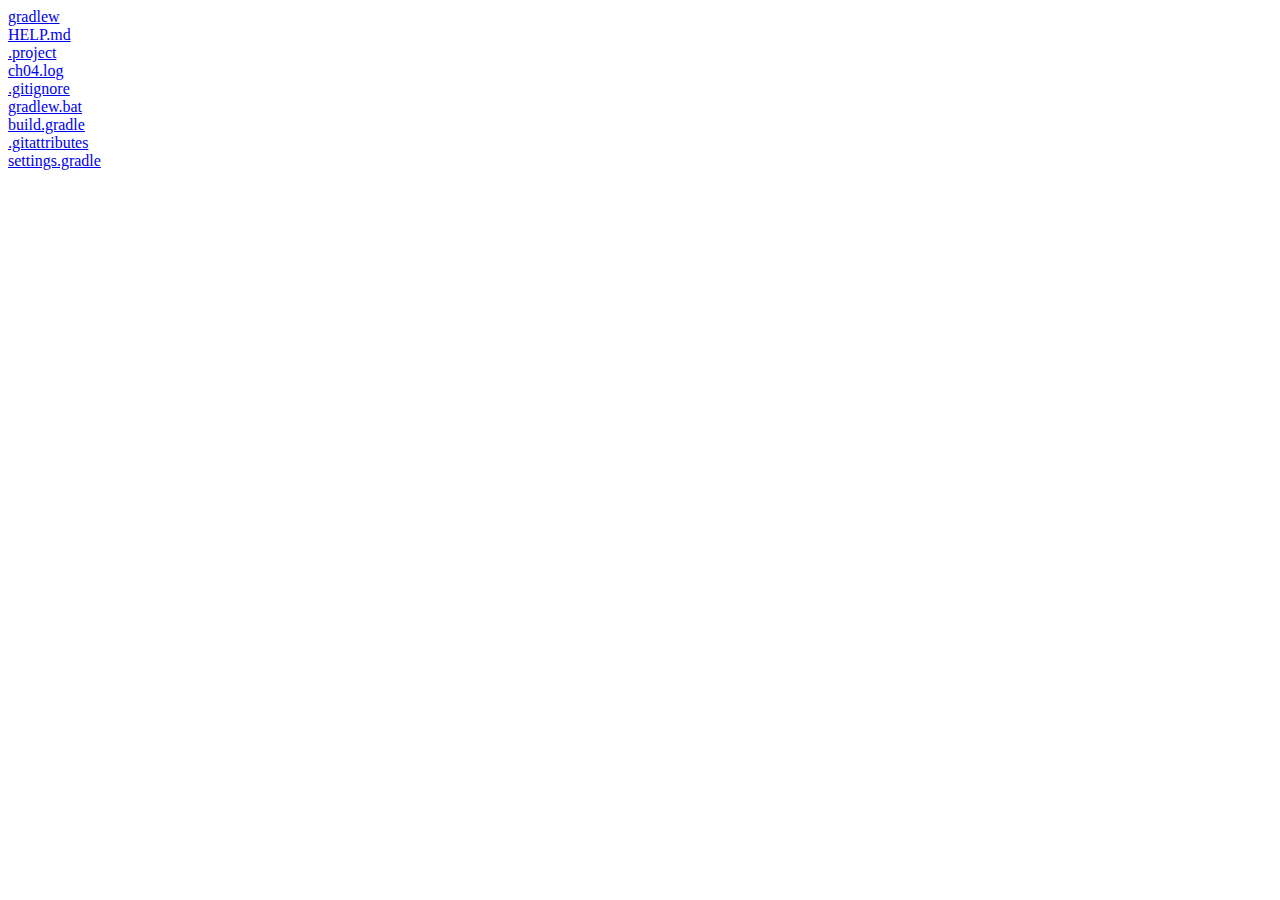
<file: ch04/exportToHTML/index.html>
<html><head><title>C:\Users\GGG\Desktop\workspace\Spring\ch04</title></head><body><a href="gradlew.html">gradlew</a><br /><a href="HELP.md.html">HELP.md</a><br /><a href=".project.html">.project</a><br /><a href="ch04.log.html">ch04.log</a><br /><a href=".gitignore.html">.gitignore</a><br /><a href="gradlew.bat.html">gradlew.bat</a><br /><a href="build.gradle.html">build.gradle</a><br /><a href=".gitattributes.html">.gitattributes</a><br /><a href="settings.gradle.html">settings.gradle</a><br /></body></html>
</file>
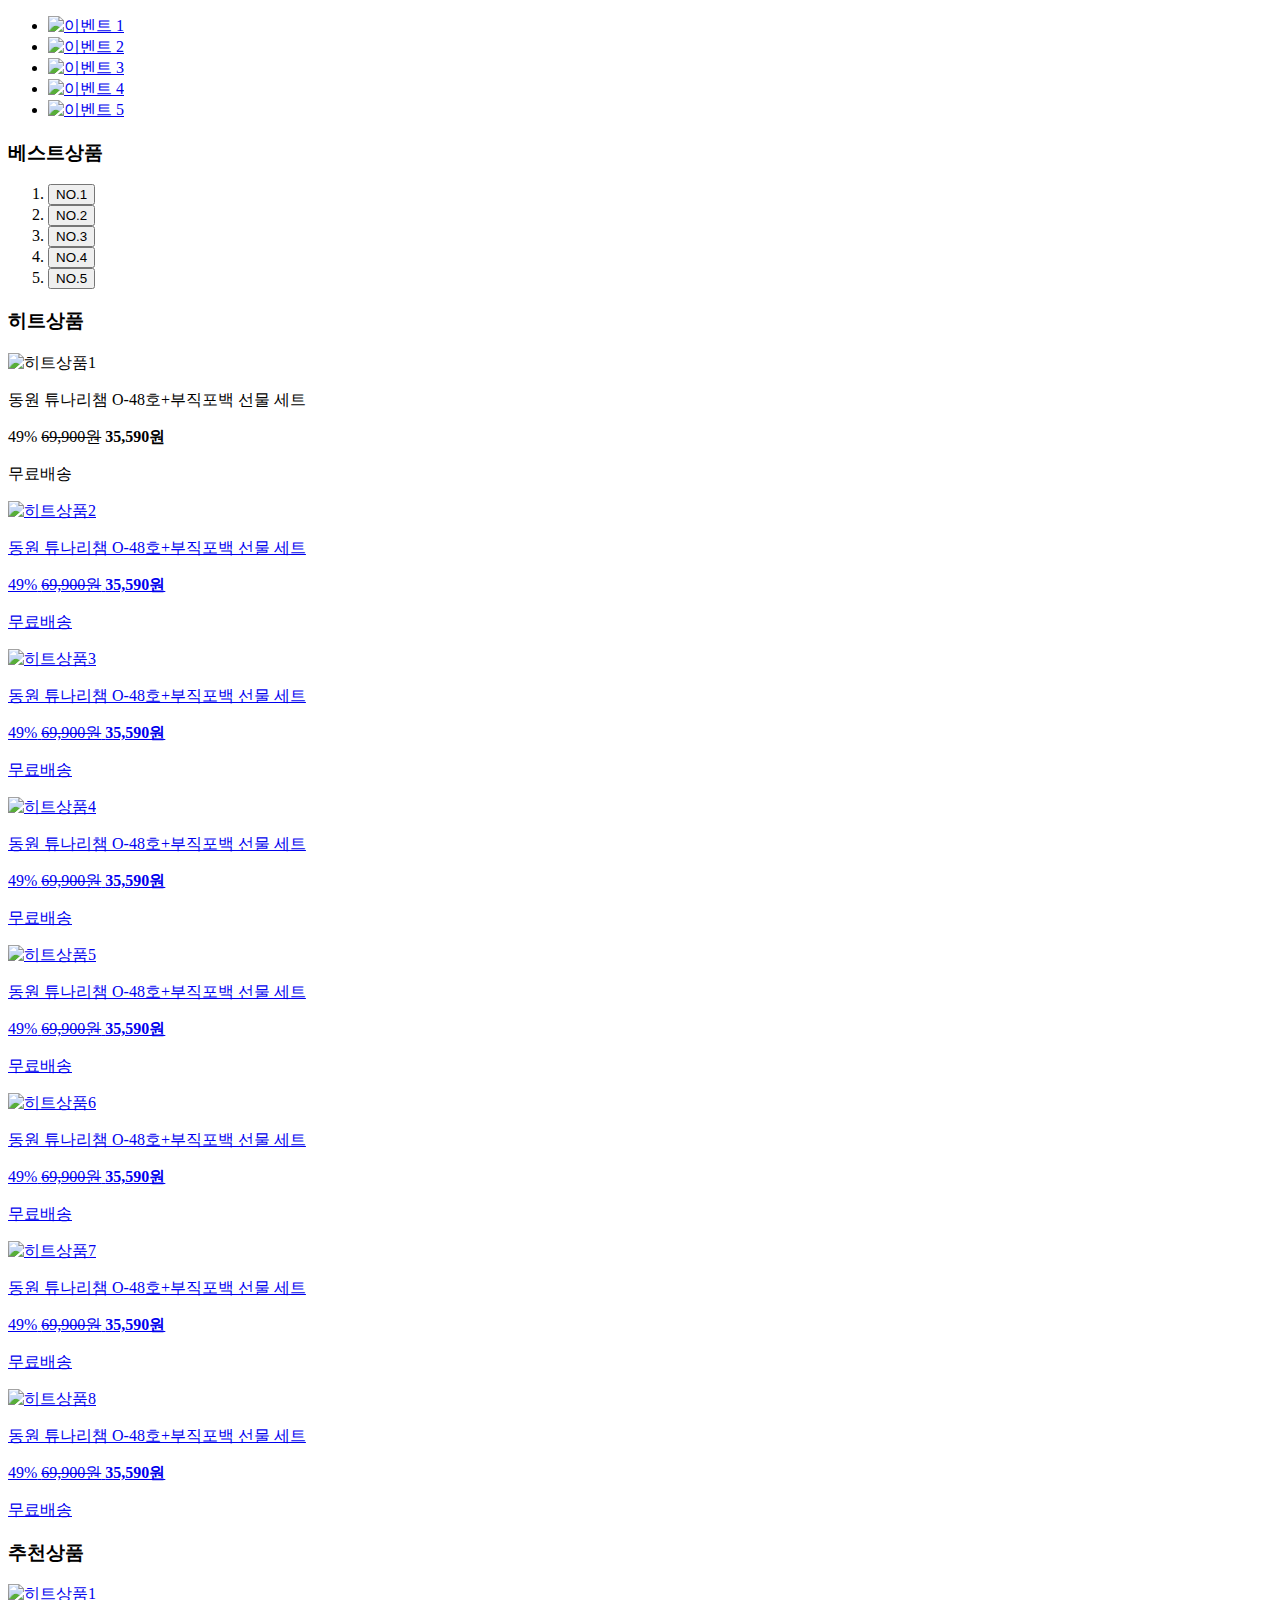
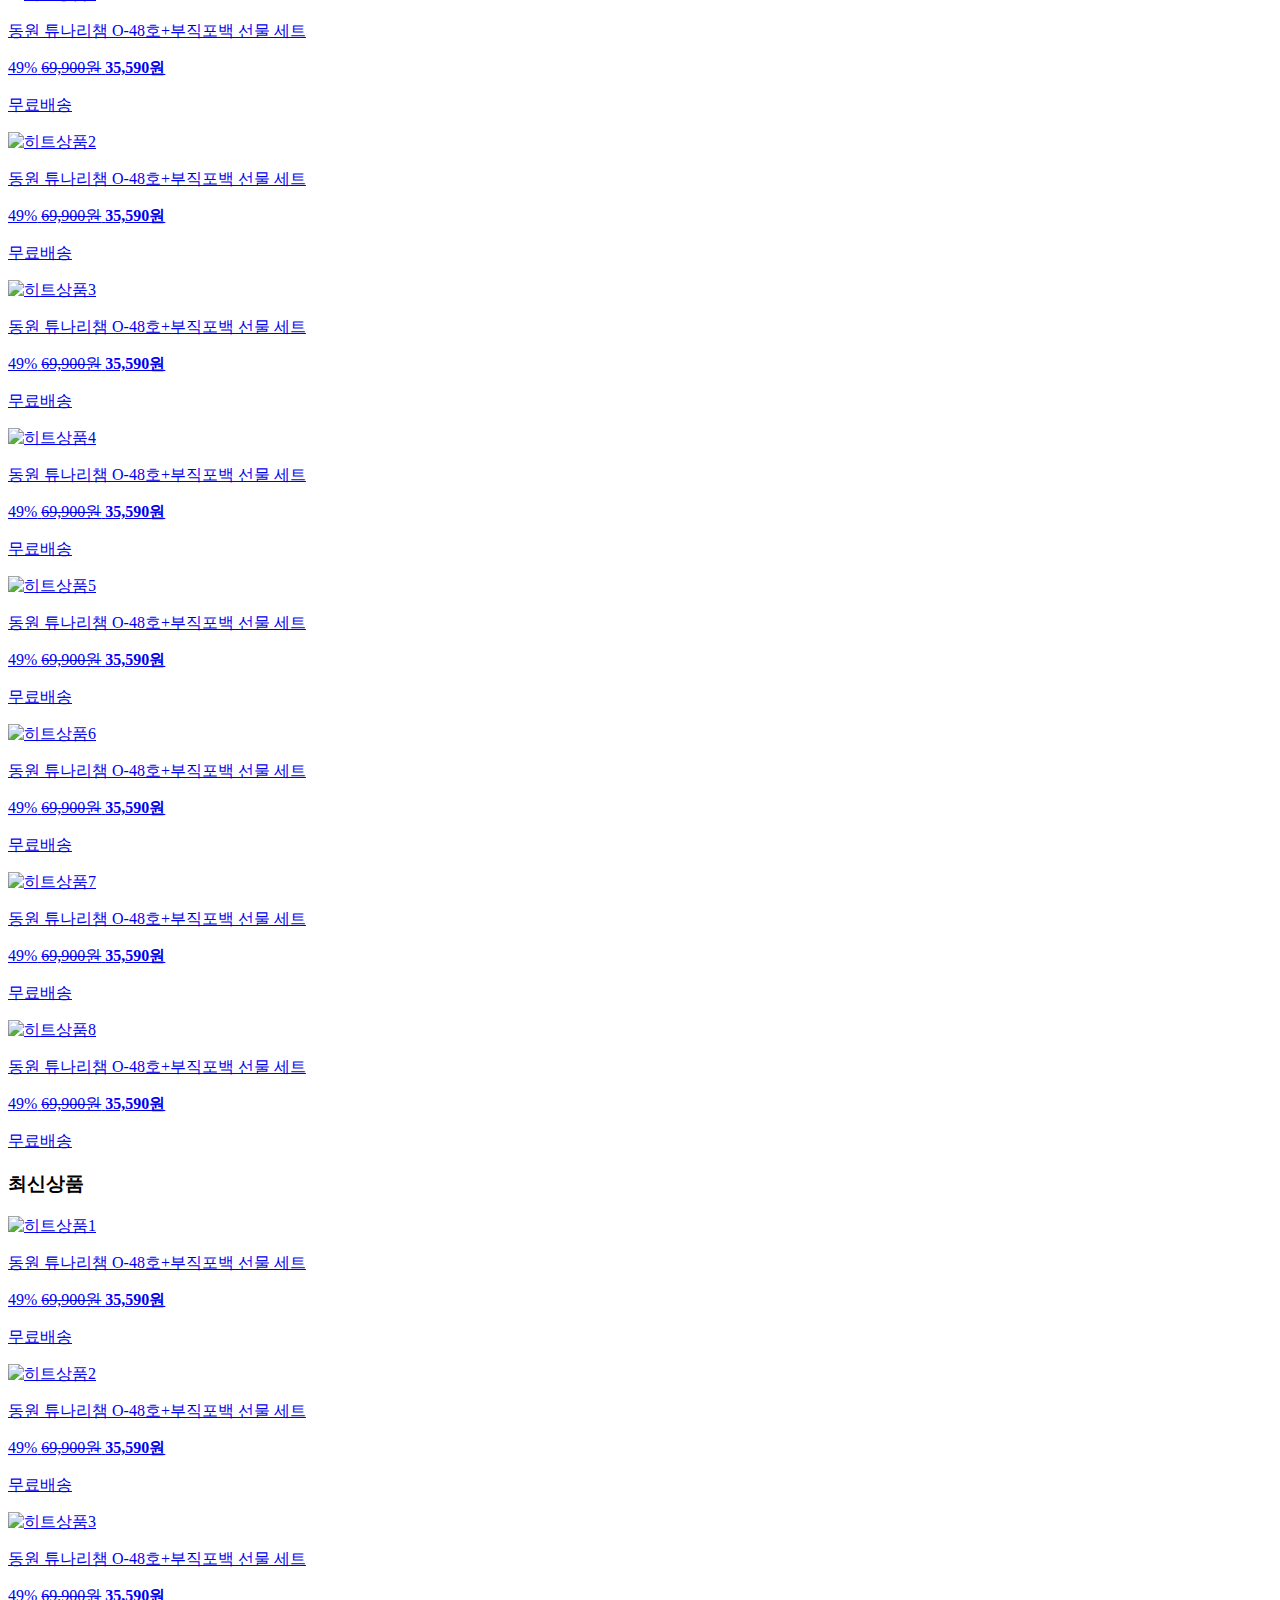
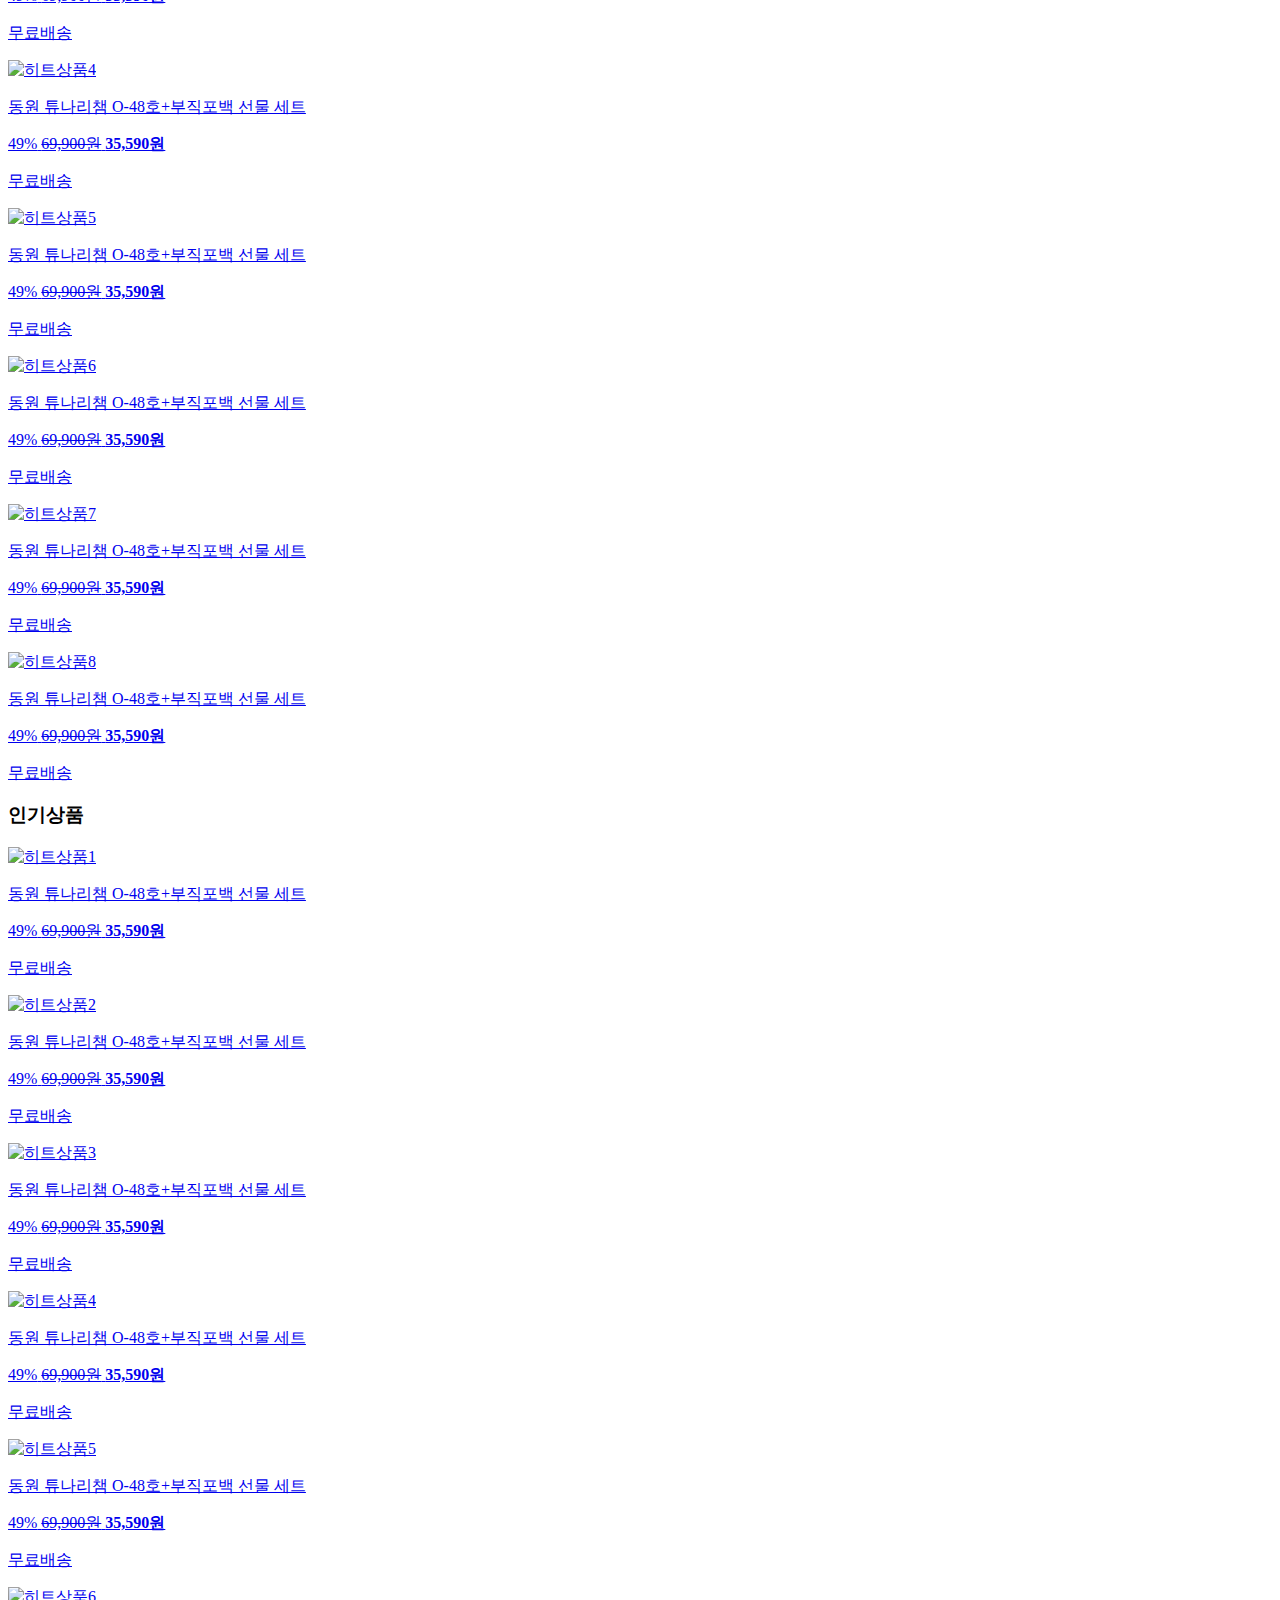
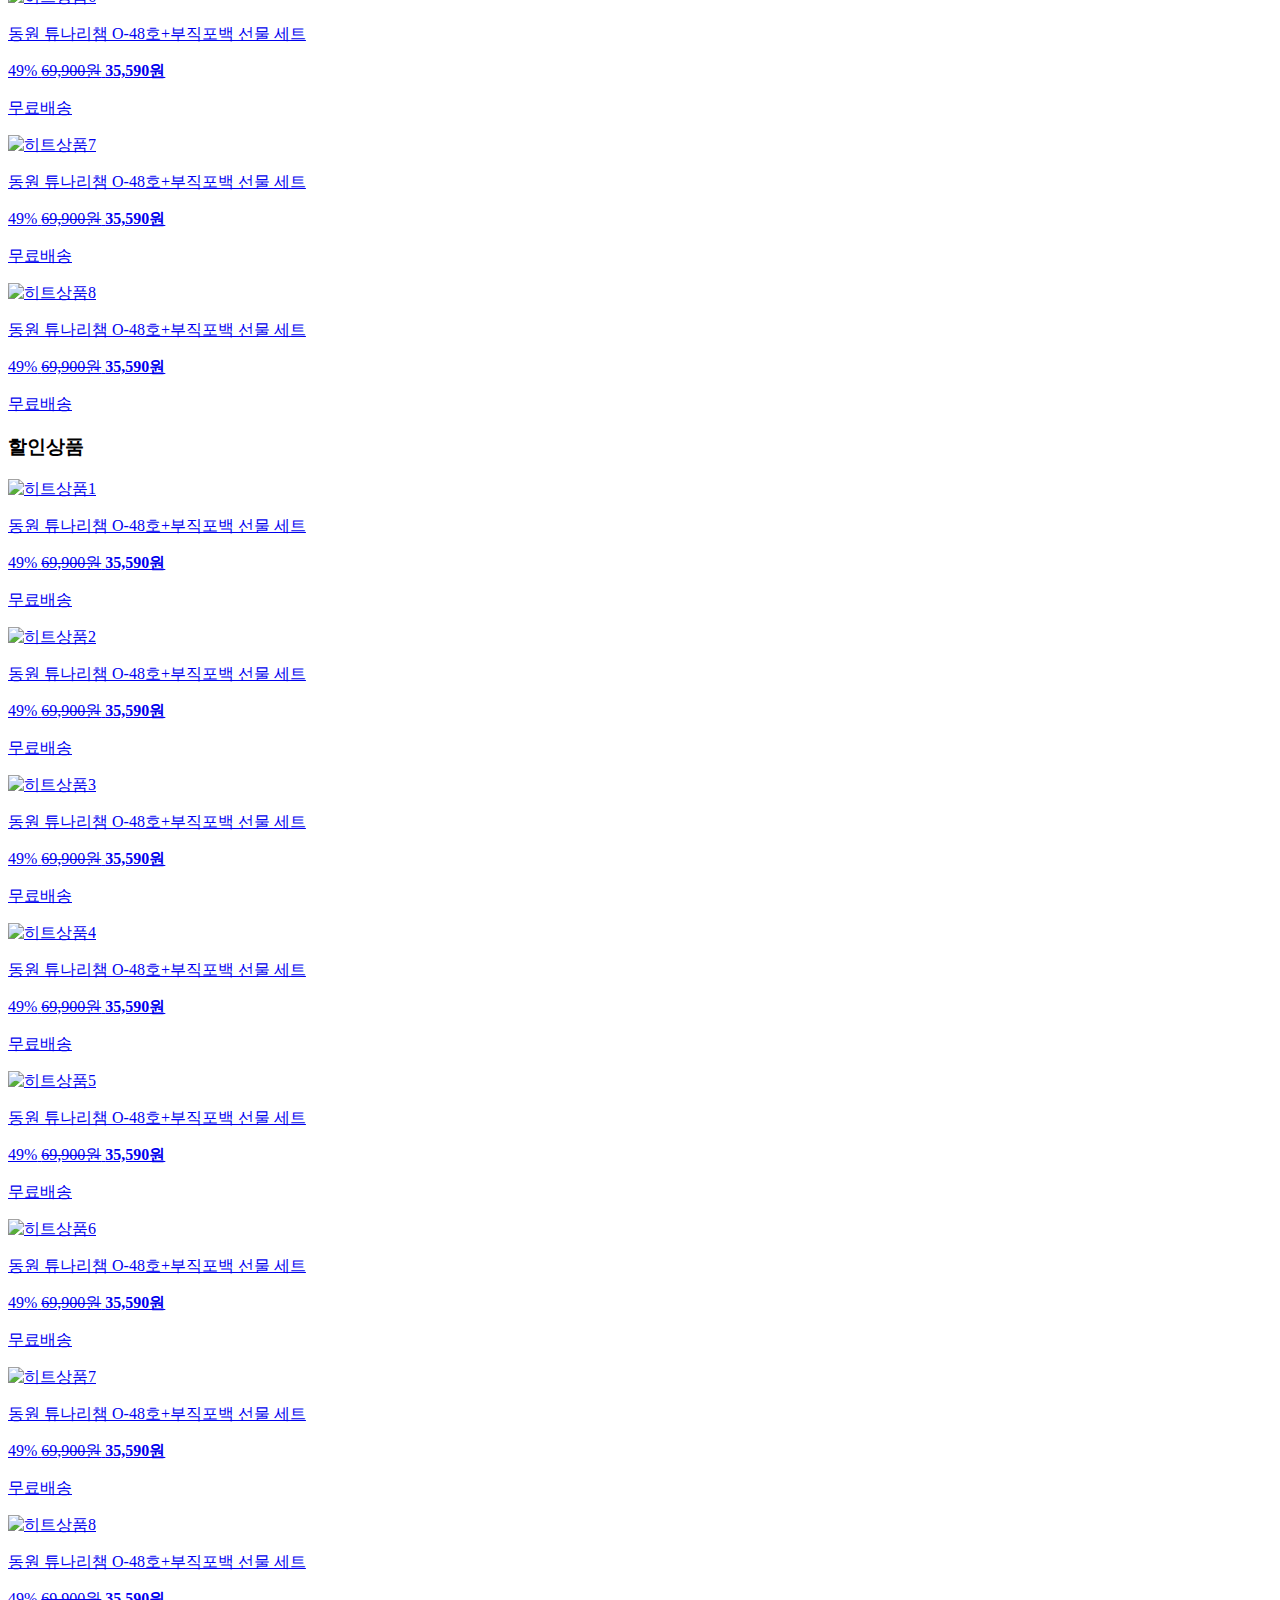
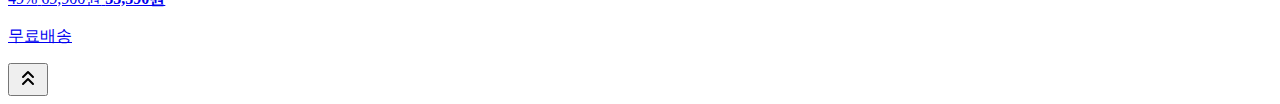
<file: cupang/src/main/resources/index.html>
<!doctype html>
<html lang="ko">
<head>
    <meta charset="utf-8" />
    <meta name="viewport" content="width=device-width, initial-scale=1" />
    <title>Cupang::홈</title>
    <link rel="stylesheet" th:href="@{/css/main/style_index.css}">
    <link rel="stylesheet" th:href="@{/css/main/style_header.css}">
    <link rel="stylesheet" th:href="@{/css/main/style_footer.css}">

    <!-- 유저별 권한 기능 -->
    <script th:src="@{/js/main/user-menu.js}" defer></script>
    <!-- 검색 기능 -->
    <script th:src="@{/js/main/search.js}" defer></script>
    <!-- 전체 카테고리 구현 기능 -->
    <script th:src="@{/js/main/category.js}" defer></script>
    <!-- 헤더 바로가기 기능 -->
    <script th:src="@{/js/main/header-actions.js}" defer></script>
    <!-- bxSlider 슬라이드 배너 기능 -->
    <link rel="stylesheet" th:href="@{https://cdn.jsdelivr.net/bxslider/4.2.12/jquery.bxslider.css}">
    <script th:src="@{https://code.jquery.com/jquery-3.6.0.min.js}"></script>
    <script th:src="@{https://cdn.jsdelivr.net/bxslider/4.2.12/jquery.bxslider.min.js}"></script>
    <script th:src="@{/js/main/slider.js}" defer></script>
    <!-- 베스트상품 온앤오프 & 스크롤 기능 -->
    <script th:src="@{/js/main/best.js}" defer></script>
    <!-- TOP 버튼(맨 위로) 기능 -->
    <script th:src="@{/js/main/top-btn.js}" defer></script>
</head>
<body>
    <main class="page">

        <!-- 헤더 -->
        <div th:replace="_header :: headerFragment"></div>

        <!-- 슬라이드 배너 -->
        <section class="main-banner">
            <ul class="bxslider">
                <li><a href="event1.html"><img th:src="@{/images/main/메인배너img_1.png}" alt="이벤트 1"></a></li>
                <li><a href="event2.html"><img th:src="@{/images/main/메인배너img_2.png}" alt="이벤트 2"></a></li>
                <li><a href="event3.html"><img th:src="@{/images/main/메인배너img_3.png}" alt="이벤트 3"></a></li>
                <li><a href="event4.html"><img th:src="@{/images/main/메인배너img_5.png}" alt="이벤트 4"></a></li>
                <li><a href="event5.html"><img th:src="@{/images/main/메인배너img_6.png}" alt="이벤트 5"></a></li>
            </ul>
        </section>

        <!-- 베스트 + 상품 콘텐츠 묶음 -->
        <section class="best-and-products container">
            <!-- 베스트상품 -->
            <aside class="best-panel">
                <h3 class="section-title">베스트상품</h3>
                <ol class="best-num-list" id="best-num-list">
                    <li><button data-idx="0">NO.1</button></li>
                    <li><button data-idx="1">NO.2</button></li>
                    <li><button data-idx="2">NO.3</button></li>
                    <li><button data-idx="3">NO.4</button></li>
                    <li><button data-idx="4">NO.5</button></li>
                </ol>
            </aside>

            <div class="product-wrap">

                <!-- 히트상품 -->
                <div class="product-panel" id="hit">
                    <h3 class="section-title">히트상품</h3>
                    <div class="hit-grid">

                        <!-- 상품 카드 8개 -->
                        <a th:href="@{/product/view}" class="hit-card">
                            <div class="hit-thumb"><img th:src="@{/images/main/Hit-product_1.png}" alt="히트상품1"></div>
                            <p class="hit-name">동원 튜나리챔 O-48호+부직포백 선물 세트</p>
                            <div class="hit-prices">
                                <span class="hit-discount">49%</span>
                                <del class="hit-regular">69,900원</del>
                                <strong class="hit-sale">35,590원</strong>
                            </div>
                            <p class="hit-delivery">무료배송</p>
                        </a>
                        <a href="#" class="hit-card">
                            <div class="hit-thumb"><img th:src="@{/images/main/Hit-product_2.png}" alt="히트상품2"></div>
                            <p class="hit-name">동원 튜나리챔 O-48호+부직포백 선물 세트</p>
                            <div class="hit-prices">
                                <span class="hit-discount">49%</span>
                                <del class="hit-regular">69,900원</del>
                                <strong class="hit-sale">35,590원</strong>
                            </div>
                            <p class="hit-delivery">무료배송</p>
                        </a>
                        <a href="#" class="hit-card">
                            <div class="hit-thumb"><img th:src="@{/images/main/Hit-product_3.png}" alt="히트상품3"></div>
                            <p class="hit-name">동원 튜나리챔 O-48호+부직포백 선물 세트</p>
                            <div class="hit-prices">
                                <span class="hit-discount">49%</span>
                                <del class="hit-regular">69,900원</del>
                                <strong class="hit-sale">35,590원</strong>
                            </div>
                            <p class="hit-delivery">무료배송</p>
                        </a>
                        <a href="#" class="hit-card">
                            <div class="hit-thumb"><img th:src="@{/images/main/Hit-product_4.png}" alt="히트상품4"></div>
                            <p class="hit-name">동원 튜나리챔 O-48호+부직포백 선물 세트</p>
                            <div class="hit-prices">
                                <span class="hit-discount">49%</span>
                                <del class="hit-regular">69,900원</del>
                                <strong class="hit-sale">35,590원</strong>
                            </div>
                            <p class="hit-delivery">무료배송</p>
                        </a>

                        <!-- 4개와 4개 사이 구분선 -->
                        <div class="hit-divider"></div>

                        <a href="#" class="hit-card">
                            <div class="hit-thumb"><img th:src="@{/images/main/Hit-product_5.png}" alt="히트상품5"></div>
                            <p class="hit-name">동원 튜나리챔 O-48호+부직포백 선물 세트</p>
                            <div class="hit-prices">
                                <span class="hit-discount">49%</span>
                                <del class="hit-regular">69,900원</del>
                                <strong class="hit-sale">35,590원</strong>
                            </div>
                            <p class="hit-delivery">무료배송</p>
                        </a>
                        <a href="#" class="hit-card">
                            <div class="hit-thumb"><img th:src="@{/images/main/Hit-product_6.png}" alt="히트상품6"></div>
                            <p class="hit-name">동원 튜나리챔 O-48호+부직포백 선물 세트</p>
                            <div class="hit-prices">
                                <span class="hit-discount">49%</span>
                                <del class="hit-regular">69,900원</del>
                                <strong class="hit-sale">35,590원</strong>
                            </div>
                            <p class="hit-delivery">무료배송</p>
                        </a>
                        <a href="#" class="hit-card">
                            <div class="hit-thumb"><img th:src="@{/images/main/Hit-product_7.png}" alt="히트상품7"></div>
                            <p class="hit-name">동원 튜나리챔 O-48호+부직포백 선물 세트</p>
                            <div class="hit-prices">
                                <span class="hit-discount">49%</span>
                                <del class="hit-regular">69,900원</del>
                                <strong class="hit-sale">35,590원</strong>
                            </div>
                            <p class="hit-delivery">무료배송</p>
                        </a>
                        <a href="#" class="hit-card">
                            <div class="hit-thumb"><img th:src="@{/images/main/Hit-product_8.png}" alt="히트상품8"></div>
                            <p class="hit-name">동원 튜나리챔 O-48호+부직포백 선물 세트</p>
                            <div class="hit-prices">
                                <span class="hit-discount">49%</span>
                                <del class="hit-regular">69,900원</del>
                                <strong class="hit-sale">35,590원</strong>
                            </div>
                            <p class="hit-delivery">무료배송</p>
                        </a>
                    </div>
                </div>

                <!-- 추천상품 -->
                <div class="product-panel" id="recommend">
                    <h3 class="section-title">추천상품</h3>
                    <div class="hit-grid">

                        <!-- 상품 카드 8개 -->
                        <a href="#" class="hit-card">
                            <div class="hit-thumb"><img th:src="@{/images/main/Hit-product_1.png}" alt="히트상품1"></div>
                            <p class="hit-name">동원 튜나리챔 O-48호+부직포백 선물 세트</p>
                            <div class="hit-prices">
                                <span class="hit-discount">49%</span>
                                <del class="hit-regular">69,900원</del>
                                <strong class="hit-sale">35,590원</strong>
                            </div>
                            <p class="hit-delivery">무료배송</p>
                        </a>
                        <a href="#" class="hit-card">
                            <div class="hit-thumb"><img th:src="@{/images/main/Hit-product_2.png}" alt="히트상품2"></div>
                            <p class="hit-name">동원 튜나리챔 O-48호+부직포백 선물 세트</p>
                            <div class="hit-prices">
                                <span class="hit-discount">49%</span>
                                <del class="hit-regular">69,900원</del>
                                <strong class="hit-sale">35,590원</strong>
                            </div>
                            <p class="hit-delivery">무료배송</p>
                        </a>
                        <a href="#" class="hit-card">
                            <div class="hit-thumb"><img th:src="@{/images/main/Hit-product_3.png}" alt="히트상품3"></div>
                            <p class="hit-name">동원 튜나리챔 O-48호+부직포백 선물 세트</p>
                            <div class="hit-prices">
                                <span class="hit-discount">49%</span>
                                <del class="hit-regular">69,900원</del>
                                <strong class="hit-sale">35,590원</strong>
                            </div>
                            <p class="hit-delivery">무료배송</p>
                        </a>
                        <a href="#" class="hit-card">
                            <div class="hit-thumb"><img th:src="@{/images/main/Hit-product_4.png}" alt="히트상품4"></div>
                            <p class="hit-name">동원 튜나리챔 O-48호+부직포백 선물 세트</p>
                            <div class="hit-prices">
                                <span class="hit-discount">49%</span>
                                <del class="hit-regular">69,900원</del>
                                <strong class="hit-sale">35,590원</strong>
                            </div>
                            <p class="hit-delivery">무료배송</p>
                        </a>

                        <!-- 4개와 4개 사이 구분선 -->
                        <div class="hit-divider"></div>

                        <a href="#" class="hit-card">
                            <div class="hit-thumb"><img th:src="@{/images/main/Hit-product_5.png}" alt="히트상품5"></div>
                            <p class="hit-name">동원 튜나리챔 O-48호+부직포백 선물 세트</p>
                            <div class="hit-prices">
                                <span class="hit-discount">49%</span>
                                <del class="hit-regular">69,900원</del>
                                <strong class="hit-sale">35,590원</strong>
                            </div>
                            <p class="hit-delivery">무료배송</p>
                        </a>
                        <a href="#" class="hit-card">
                            <div class="hit-thumb"><img th:src="@{/images/main/Hit-product_6.png}" alt="히트상품6"></div>
                            <p class="hit-name">동원 튜나리챔 O-48호+부직포백 선물 세트</p>
                            <div class="hit-prices">
                                <span class="hit-discount">49%</span>
                                <del class="hit-regular">69,900원</del>
                                <strong class="hit-sale">35,590원</strong>
                            </div>
                            <p class="hit-delivery">무료배송</p>
                        </a>
                        <a href="#" class="hit-card">
                            <div class="hit-thumb"><img th:src="@{/images/main/Hit-product_7.png}" alt="히트상품7"></div>
                            <p class="hit-name">동원 튜나리챔 O-48호+부직포백 선물 세트</p>
                            <div class="hit-prices">
                                <span class="hit-discount">49%</span>
                                <del class="hit-regular">69,900원</del>
                                <strong class="hit-sale">35,590원</strong>
                            </div>
                            <p class="hit-delivery">무료배송</p>
                        </a>
                        <a href="#" class="hit-card">
                            <div class="hit-thumb"><img th:src="@{/images/main/Hit-product_8.png}" alt="히트상품8"></div>
                            <p class="hit-name">동원 튜나리챔 O-48호+부직포백 선물 세트</p>
                            <div class="hit-prices">
                                <span class="hit-discount">49%</span>
                                <del class="hit-regular">69,900원</del>
                                <strong class="hit-sale">35,590원</strong>
                            </div>
                            <p class="hit-delivery">무료배송</p>
                        </a>
                    </div>
                </div>

                <!-- 최신상품 -->
                <div class="product-panel" id="new">
                    <h3 class="section-title">최신상품</h3>
                    <div class="hit-grid">

                        <!-- 상품 카드 8개 -->
                        <a href="#" class="hit-card">
                            <div class="hit-thumb"><img th:src="@{/images/main/Hit-product_1.png}" alt="히트상품1"></div>
                            <p class="hit-name">동원 튜나리챔 O-48호+부직포백 선물 세트</p>
                            <div class="hit-prices">
                                <span class="hit-discount">49%</span>
                                <del class="hit-regular">69,900원</del>
                                <strong class="hit-sale">35,590원</strong>
                            </div>
                            <p class="hit-delivery">무료배송</p>
                        </a>
                        <a href="#" class="hit-card">
                            <div class="hit-thumb"><img th:src="@{/images/main/Hit-product_2.png}" alt="히트상품2"></div>
                            <p class="hit-name">동원 튜나리챔 O-48호+부직포백 선물 세트</p>
                            <div class="hit-prices">
                                <span class="hit-discount">49%</span>
                                <del class="hit-regular">69,900원</del>
                                <strong class="hit-sale">35,590원</strong>
                            </div>
                            <p class="hit-delivery">무료배송</p>
                        </a>
                        <a href="#" class="hit-card">
                            <div class="hit-thumb"><img th:src="@{/images/main/Hit-product_3.png}" alt="히트상품3"></div>
                            <p class="hit-name">동원 튜나리챔 O-48호+부직포백 선물 세트</p>
                            <div class="hit-prices">
                                <span class="hit-discount">49%</span>
                                <del class="hit-regular">69,900원</del>
                                <strong class="hit-sale">35,590원</strong>
                            </div>
                            <p class="hit-delivery">무료배송</p>
                        </a>
                        <a href="#" class="hit-card">
                            <div class="hit-thumb"><img th:src="@{/images/main/Hit-product_4.png}" alt="히트상품4"></div>
                            <p class="hit-name">동원 튜나리챔 O-48호+부직포백 선물 세트</p>
                            <div class="hit-prices">
                                <span class="hit-discount">49%</span>
                                <del class="hit-regular">69,900원</del>
                                <strong class="hit-sale">35,590원</strong>
                            </div>
                            <p class="hit-delivery">무료배송</p>
                        </a>

                        <!-- 4개와 4개 사이 구분선 -->
                        <div class="hit-divider"></div>

                        <a href="#" class="hit-card">
                            <div class="hit-thumb"><img th:src="@{/images/main/Hit-product_5.png}" alt="히트상품5"></div>
                            <p class="hit-name">동원 튜나리챔 O-48호+부직포백 선물 세트</p>
                            <div class="hit-prices">
                                <span class="hit-discount">49%</span>
                                <del class="hit-regular">69,900원</del>
                                <strong class="hit-sale">35,590원</strong>
                            </div>
                            <p class="hit-delivery">무료배송</p>
                        </a>
                        <a href="#" class="hit-card">
                            <div class="hit-thumb"><img th:src="@{/images/main/Hit-product_6.png}" alt="히트상품6"></div>
                            <p class="hit-name">동원 튜나리챔 O-48호+부직포백 선물 세트</p>
                            <div class="hit-prices">
                                <span class="hit-discount">49%</span>
                                <del class="hit-regular">69,900원</del>
                                <strong class="hit-sale">35,590원</strong>
                            </div>
                            <p class="hit-delivery">무료배송</p>
                        </a>
                        <a href="#" class="hit-card">
                            <div class="hit-thumb"><img th:src="@{/images/main/Hit-product_7.png}" alt="히트상품7"></div>
                            <p class="hit-name">동원 튜나리챔 O-48호+부직포백 선물 세트</p>
                            <div class="hit-prices">
                                <span class="hit-discount">49%</span>
                                <del class="hit-regular">69,900원</del>
                                <strong class="hit-sale">35,590원</strong>
                            </div>
                            <p class="hit-delivery">무료배송</p>
                        </a>
                        <a href="#" class="hit-card">
                            <div class="hit-thumb"><img th:src="@{/images/main/Hit-product_8.png}" alt="히트상품8"></div>
                            <p class="hit-name">동원 튜나리챔 O-48호+부직포백 선물 세트</p>
                            <div class="hit-prices">
                                <span class="hit-discount">49%</span>
                                <del class="hit-regular">69,900원</del>
                                <strong class="hit-sale">35,590원</strong>
                            </div>
                            <p class="hit-delivery">무료배송</p>
                        </a>
                    </div>
                </div>

                <!-- 인기상품 -->
                <div class="product-panel" id="popular">
                    <h3 class="section-title">인기상품</h3>
                    <div class="hit-grid">

                        <!-- 상품 카드 8개 -->
                        <a href="#" class="hit-card">
                            <div class="hit-thumb"><img th:src="@{/images/main/Hit-product_1.png}" alt="히트상품1"></div>
                            <p class="hit-name">동원 튜나리챔 O-48호+부직포백 선물 세트</p>
                            <div class="hit-prices">
                                <span class="hit-discount">49%</span>
                                <del class="hit-regular">69,900원</del>
                                <strong class="hit-sale">35,590원</strong>
                            </div>
                            <p class="hit-delivery">무료배송</p>
                        </a>
                        <a href="#" class="hit-card">
                            <div class="hit-thumb"><img th:src="@{/images/main/Hit-product_2.png}" alt="히트상품2"></div>
                            <p class="hit-name">동원 튜나리챔 O-48호+부직포백 선물 세트</p>
                            <div class="hit-prices">
                                <span class="hit-discount">49%</span>
                                <del class="hit-regular">69,900원</del>
                                <strong class="hit-sale">35,590원</strong>
                            </div>
                            <p class="hit-delivery">무료배송</p>
                        </a>
                        <a href="#" class="hit-card">
                            <div class="hit-thumb"><img th:src="@{/images/main/Hit-product_3.png}" alt="히트상품3"></div>
                            <p class="hit-name">동원 튜나리챔 O-48호+부직포백 선물 세트</p>
                            <div class="hit-prices">
                                <span class="hit-discount">49%</span>
                                <del class="hit-regular">69,900원</del>
                                <strong class="hit-sale">35,590원</strong>
                            </div>
                            <p class="hit-delivery">무료배송</p>
                        </a>
                        <a href="#" class="hit-card">
                            <div class="hit-thumb"><img th:src="@{/images/main/Hit-product_4.png}" alt="히트상품4"></div>
                            <p class="hit-name">동원 튜나리챔 O-48호+부직포백 선물 세트</p>
                            <div class="hit-prices">
                                <span class="hit-discount">49%</span>
                                <del class="hit-regular">69,900원</del>
                                <strong class="hit-sale">35,590원</strong>
                            </div>
                            <p class="hit-delivery">무료배송</p>
                        </a>

                        <!-- 4개와 4개 사이 구분선 -->
                        <div class="hit-divider"></div>

                        <a href="#" class="hit-card">
                            <div class="hit-thumb"><img th:src="@{/images/main/Hit-product_5.png}" alt="히트상품5"></div>
                            <p class="hit-name">동원 튜나리챔 O-48호+부직포백 선물 세트</p>
                            <div class="hit-prices">
                                <span class="hit-discount">49%</span>
                                <del class="hit-regular">69,900원</del>
                                <strong class="hit-sale">35,590원</strong>
                            </div>
                            <p class="hit-delivery">무료배송</p>
                        </a>
                        <a href="#" class="hit-card">
                            <div class="hit-thumb"><img th:src="@{/images/main/Hit-product_6.png}" alt="히트상품6"></div>
                            <p class="hit-name">동원 튜나리챔 O-48호+부직포백 선물 세트</p>
                            <div class="hit-prices">
                                <span class="hit-discount">49%</span>
                                <del class="hit-regular">69,900원</del>
                                <strong class="hit-sale">35,590원</strong>
                            </div>
                            <p class="hit-delivery">무료배송</p>
                        </a>
                        <a href="#" class="hit-card">
                            <div class="hit-thumb"><img th:src="@{/images/main/Hit-product_7.png}" alt="히트상품7"></div>
                            <p class="hit-name">동원 튜나리챔 O-48호+부직포백 선물 세트</p>
                            <div class="hit-prices">
                                <span class="hit-discount">49%</span>
                                <del class="hit-regular">69,900원</del>
                                <strong class="hit-sale">35,590원</strong>
                            </div>
                            <p class="hit-delivery">무료배송</p>
                        </a>
                        <a href="#" class="hit-card">
                            <div class="hit-thumb"><img th:src="@{/images/main/Hit-product_8.png}" alt="히트상품8"></div>
                            <p class="hit-name">동원 튜나리챔 O-48호+부직포백 선물 세트</p>
                            <div class="hit-prices">
                                <span class="hit-discount">49%</span>
                                <del class="hit-regular">69,900원</del>
                                <strong class="hit-sale">35,590원</strong>
                            </div>
                            <p class="hit-delivery">무료배송</p>
                        </a>
                    </div>
                </div>

                 <!-- 할인상품 -->
                <div class="product-panel" id="discount">
                    <h3 class="section-title">할인상품</h3>
                    <div class="hit-grid">

                        <!-- 상품 카드 8개 -->
                        <a href="#" class="hit-card">
                            <div class="hit-thumb"><img th:src="@{/images/main/Hit-product_1.png}" alt="히트상품1"></div>
                            <p class="hit-name">동원 튜나리챔 O-48호+부직포백 선물 세트</p>
                            <div class="hit-prices">
                                <span class="hit-discount">49%</span>
                                <del class="hit-regular">69,900원</del>
                                <strong class="hit-sale">35,590원</strong>
                            </div>
                            <p class="hit-delivery">무료배송</p>
                        </a>
                        <a href="#" class="hit-card">
                            <div class="hit-thumb"><img th:src="@{/images/main/Hit-product_2.png}" alt="히트상품2"></div>
                            <p class="hit-name">동원 튜나리챔 O-48호+부직포백 선물 세트</p>
                            <div class="hit-prices">
                                <span class="hit-discount">49%</span>
                                <del class="hit-regular">69,900원</del>
                                <strong class="hit-sale">35,590원</strong>
                            </div>
                            <p class="hit-delivery">무료배송</p>
                        </a>
                        <a href="#" class="hit-card">
                            <div class="hit-thumb"><img th:src="@{/images/main/Hit-product_3.png}" alt="히트상품3"></div>
                            <p class="hit-name">동원 튜나리챔 O-48호+부직포백 선물 세트</p>
                            <div class="hit-prices">
                                <span class="hit-discount">49%</span>
                                <del class="hit-regular">69,900원</del>
                                <strong class="hit-sale">35,590원</strong>
                            </div>
                            <p class="hit-delivery">무료배송</p>
                        </a>
                        <a href="#" class="hit-card">
                            <div class="hit-thumb"><img th:src="@{/images/main/Hit-product_4.png}" alt="히트상품4"></div>
                            <p class="hit-name">동원 튜나리챔 O-48호+부직포백 선물 세트</p>
                            <div class="hit-prices">
                                <span class="hit-discount">49%</span>
                                <del class="hit-regular">69,900원</del>
                                <strong class="hit-sale">35,590원</strong>
                            </div>
                            <p class="hit-delivery">무료배송</p>
                        </a>

                        <!-- 4개와 4개 사이 구분선 -->
                        <div class="hit-divider"></div>

                        <a href="#" class="hit-card">
                            <div class="hit-thumb"><img th:src="@{/images/main/Hit-product_5.png}" alt="히트상품5"></div>
                            <p class="hit-name">동원 튜나리챔 O-48호+부직포백 선물 세트</p>
                            <div class="hit-prices">
                                <span class="hit-discount">49%</span>
                                <del class="hit-regular">69,900원</del>
                                <strong class="hit-sale">35,590원</strong>
                            </div>
                            <p class="hit-delivery">무료배송</p>
                        </a>
                        <a href="#" class="hit-card">
                            <div class="hit-thumb"><img th:src="@{/images/main/Hit-product_6.png}" alt="히트상품6"></div>
                            <p class="hit-name">동원 튜나리챔 O-48호+부직포백 선물 세트</p>
                            <div class="hit-prices">
                                <span class="hit-discount">49%</span>
                                <del class="hit-regular">69,900원</del>
                                <strong class="hit-sale">35,590원</strong>
                            </div>
                            <p class="hit-delivery">무료배송</p>
                        </a>
                        <a href="#" class="hit-card">
                            <div class="hit-thumb"><img th:src="@{/images/main/Hit-product_7.png}" alt="히트상품7"></div>
                            <p class="hit-name">동원 튜나리챔 O-48호+부직포백 선물 세트</p>
                            <div class="hit-prices">
                                <span class="hit-discount">49%</span>
                                <del class="hit-regular">69,900원</del>
                                <strong class="hit-sale">35,590원</strong>
                            </div>
                            <p class="hit-delivery">무료배송</p>
                        </a>
                        <a href="#" class="hit-card">
                            <div class="hit-thumb"><img th:src="@{/images/main/Hit-product_8.png}" alt="히트상품8"></div>
                            <p class="hit-name">동원 튜나리챔 O-48호+부직포백 선물 세트</p>
                            <div class="hit-prices">
                                <span class="hit-discount">49%</span>
                                <del class="hit-regular">69,900원</del>
                                <strong class="hit-sale">35,590원</strong>
                            </div>
                            <p class="hit-delivery">무료배송</p>
                        </a>
                    </div>
                </div>
            </div>
        </section>

        <!-- TOP 버튼 -->
        <button id="topBtn" class="top-btn" aria-label="맨 위로 이동">
            <svg xmlns="http://www.w3.org/2000/svg" width="24" height="24" viewBox="0 0 24 24"
                 fill="none" stroke="currentColor" stroke-width="2" stroke-linecap="round" stroke-linejoin="round"
                 class="lucide lucide-chevrons-up-icon lucide-chevrons-up">
                <path d="m17 11-5-5-5 5"/>
                <path d="m17 18-5-5-5 5"/>
            </svg>
        </button>

        <!-- 푸터 -->
        <div th:replace="_footer :: footerFragment"></div>
    </main>
</body>
</html>
</file>
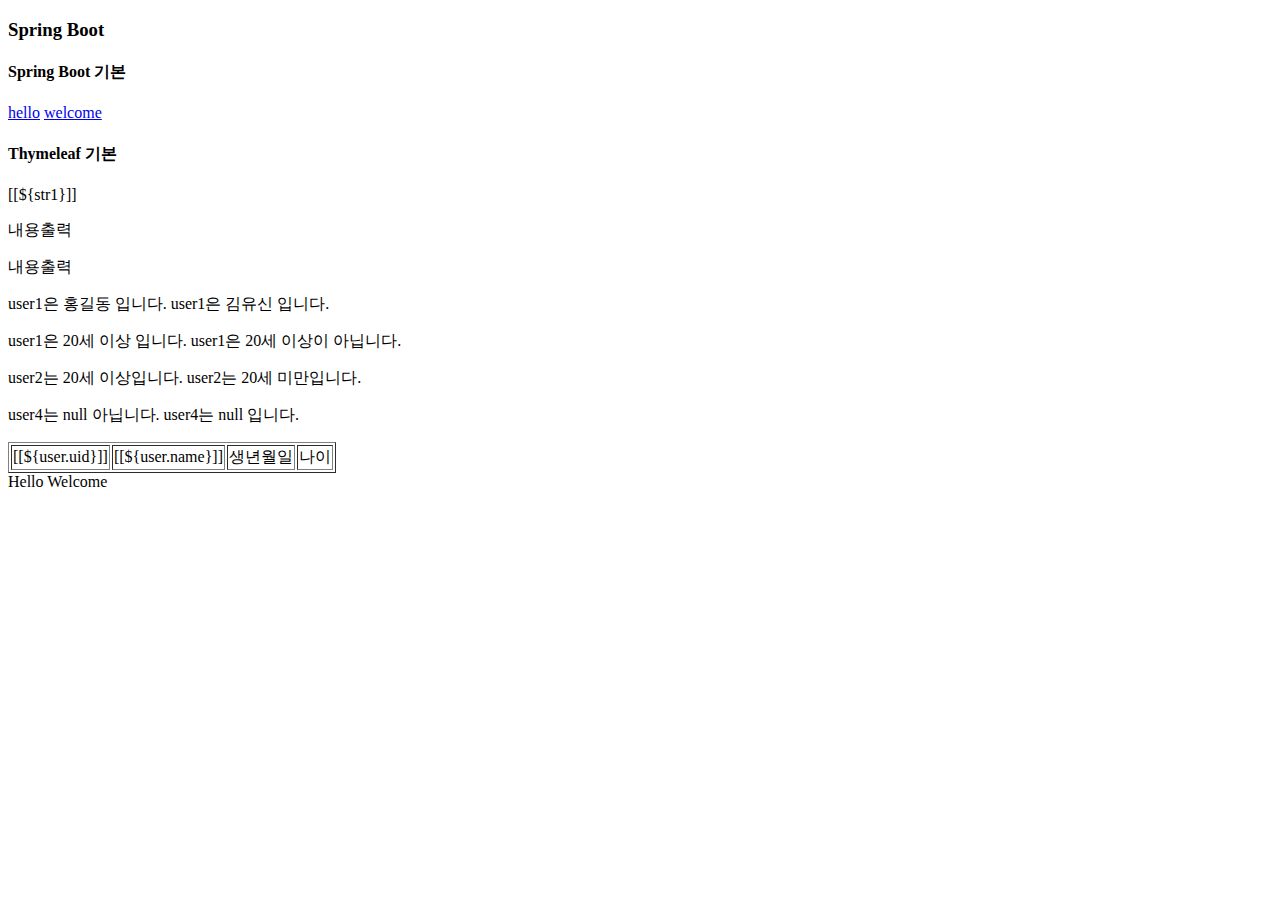
<file: ch03/src/main/resources/templates/index.html>
<!DOCTYPE html>
<html lang="en">
<head>
    <meta charset="UTF-8">
    <title>index</title>
    <!--
        날짜 : 2025/09/16
        이름 : 천수빈
        내용 : 3장 Spring Boot 실습하기
    -->
</head>
<body>
<h3>Spring Boot</h3>

<h4>Spring Boot 기본</h4>
<a href="/ch03/sub1/hello">hello</a>
<a href="/ch03/sub1/welcome">welcome</a>

<h4>Thymeleaf 기본</h4>
<!-- 출력 -->
<p>[[${str1}]]</p>
<p th:text="${str2}">내용출력</p>
<p th:text="${str3}">내용출력</p>

<!-- 조건문 -->
<p>
    <span th:if="${user1.name=='홍길동'}">user1은 홍길동 입니다.</span>
    <span th:if="${user1.name=='김유신'}">user1은 김유신 입니다.</span>
</p>
<p>
    <span th:if="${user1.age >= 20}">user1은 20세 이상 입니다.</span>
    <span th:unless="${user1.age >= 20}">user1은 20세 이상이 아닙니다.</span>
</p>
<p th:switch="${user2.age >= 20}">
    <span th:case="true">user2는 20세 이상입니다.</span>
    <span th:case="false">user2는 20세 미만입니다.</span>
</p>
<p>
    <span th:if="${user4}">user4는 null 아닙니다.</span>
    <span th:unless="${user4}">user4는 null 입니다.</span>
</p>

<!-- 반복문 -->
<table border="1">
    <tr th:each="user:${dtoList}">
        <td>[[${user.uid}]]</td>
        <td>[[${user.name}]]</td>
        <td th:text="${user.birth}">생년월일</td>
        <td th:text="${user.age}">나이</td>
    </tr>
</table>

<!-- 링크 -->
<a th:href="@{/sub1/hello}">Hello</a>
<a th:href="@{/sub1/welcome}">Welcome</a>

<!-- include -->
<th:block th:include="/inc/_head.html"/>
<th:block th:include="/inc/_tail.html"/>

<div th:insert="/inc/_head.html"></div>
<div th:insert="/inc/_tail.html"></div>

<div th:replace="/inc/_head.html"></div>
<div th:replace="/inc/_tail.html"></div>

<th:block th:include="~{inc/template::_header}"/>
<th:block th:include="~{inc/template::_footer}"/>

<!-- Thymeleaf Layout 찾아서 실습해보기 -->

</body>
</html>
</file>
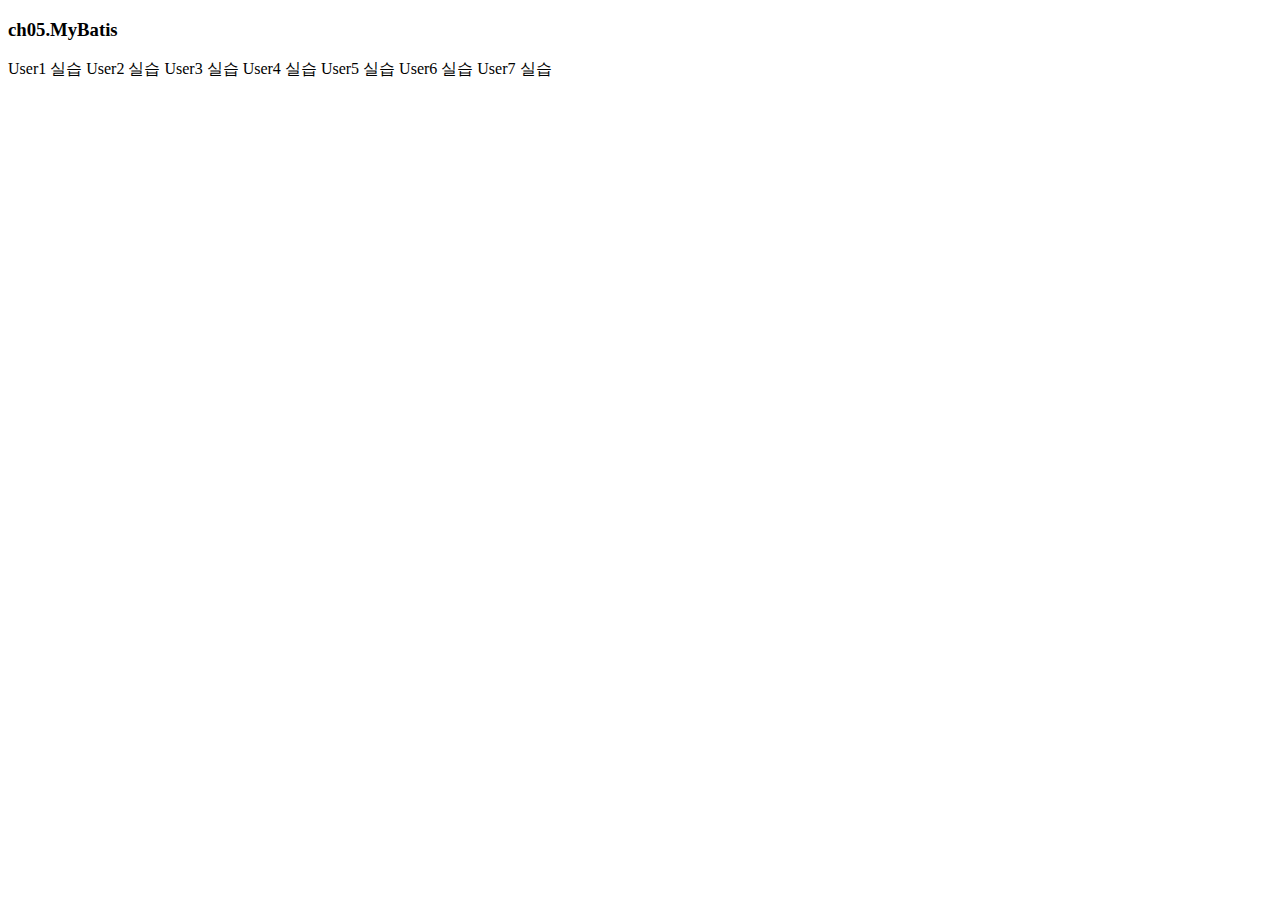
<file: ch05/src/main/resources/templates/index.html>
<!DOCTYPE html>
<html lang="en">
<head>
    <meta charset="UTF-8">
    <title>ch05.MyBatis</title>
    <!--
        날짜 : 2025/09/17
        이름 : 천수빈
        내용 : 5장 MyBatis 실습
    -->
</head>
<body>
    <h3>ch05.MyBatis</h3>

    <a th:href="@{/user1/list}">User1 실습</a>
    <a th:href="@{/user2/list}">User2 실습</a>
    <a th:href="@{/user3/list}">User3 실습</a>
    <a th:href="@{/user4/list}">User4 실습</a>
    <a th:href="@{/user5/list}">User5 실습</a>
    <a th:href="@{/user6/list}">User6 실습</a>
    <a th:href="@{/user7/list}">User7 실습</a>

</body>
</html>
</file>
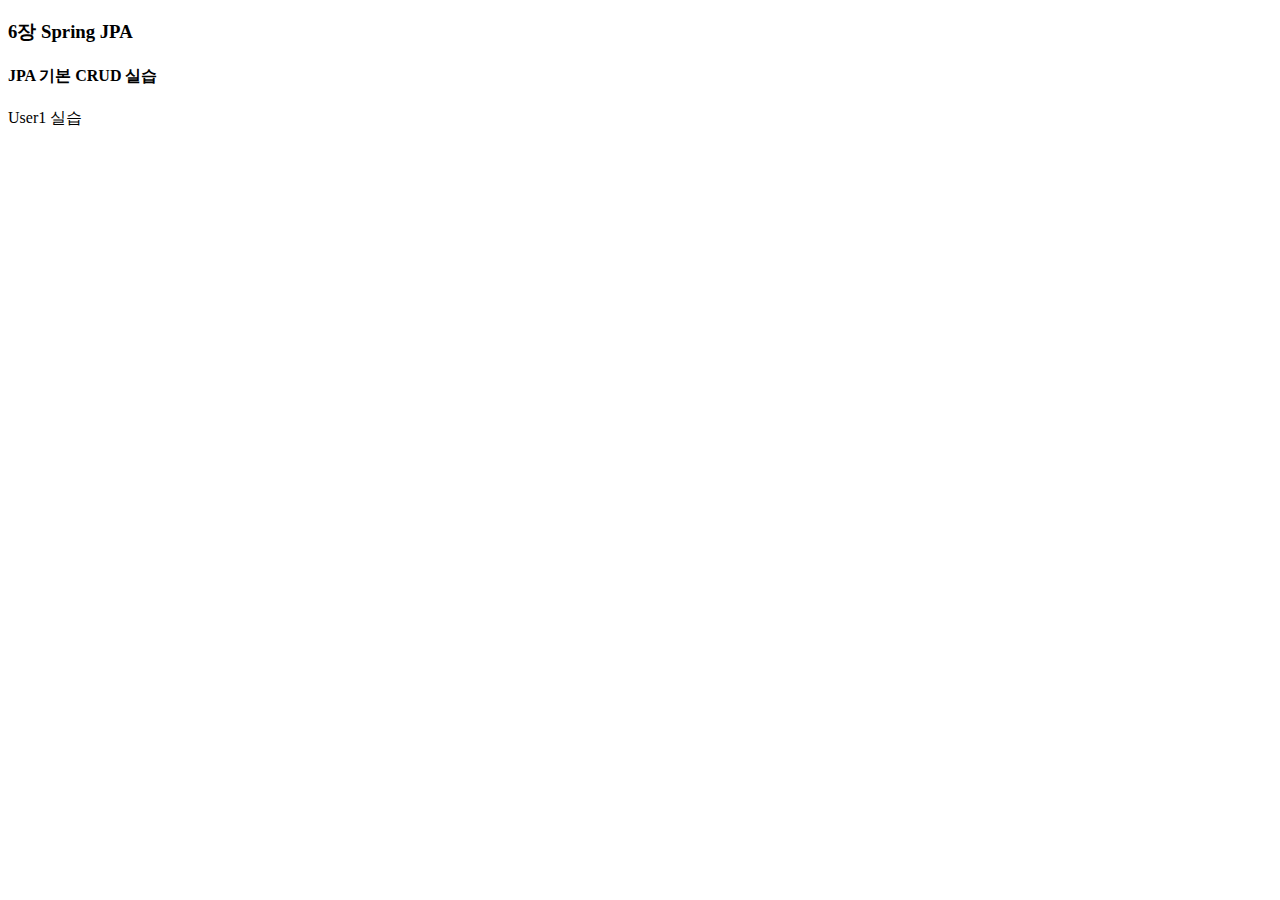
<file: ch06/src/main/resources/templates/index.html>
<!DOCTYPE html>
<html lang="en">
<head>
    <meta charset="UTF-8">
    <title>ch06.Spring JPA</title>
    <!--
        날짜 : 2025/09/22
        이름 : 김철학
        내용 : 06장 Spring JPA 실습
    -->
</head>
<body>
    <h3>6장 Spring JPA</h3>

    <h4>JPA 기본 CRUD 실습</h4>
    <a th:href="@{/user1/list}">User1 실습</a><br>
</body>
</html>
</file>
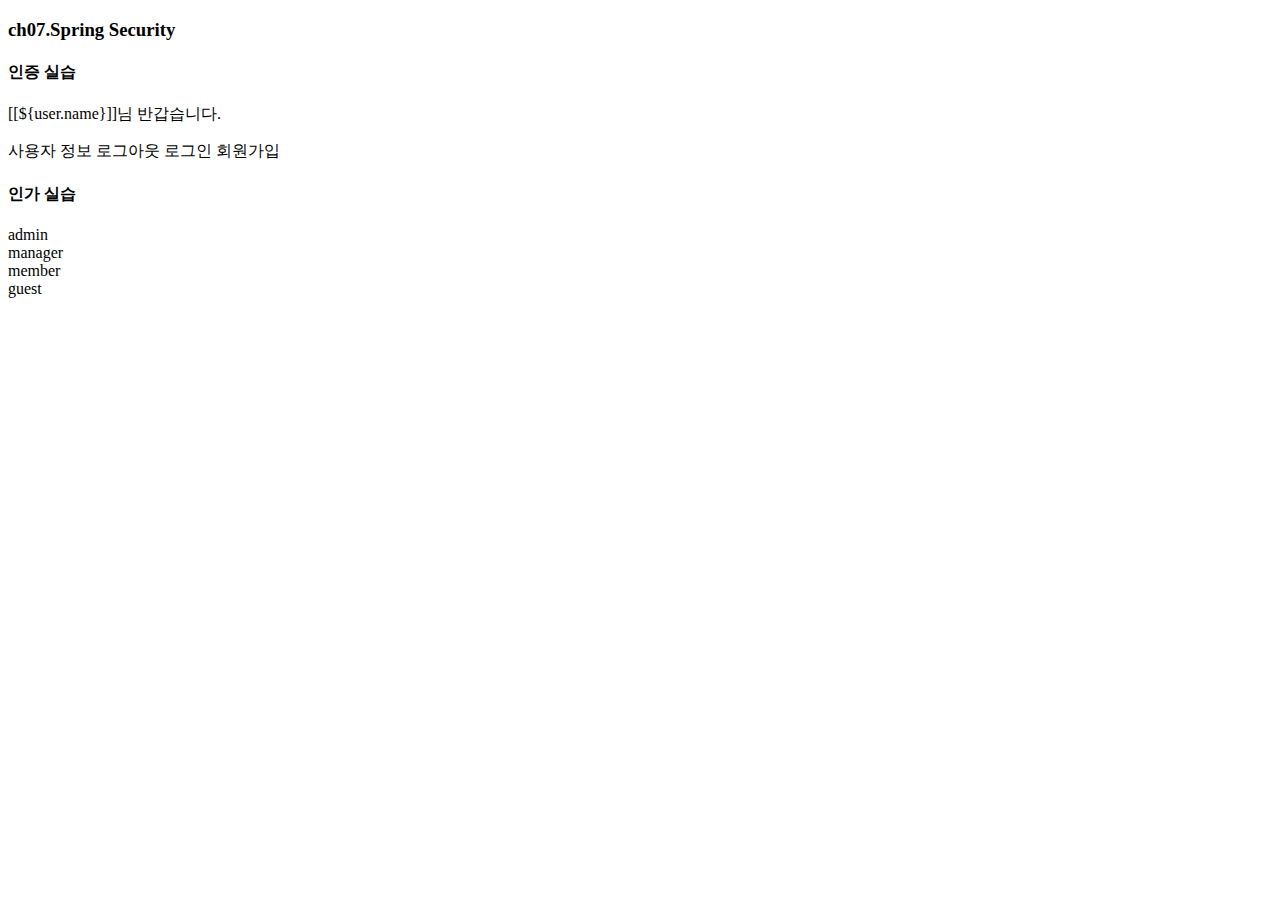
<file: ch07/src/main/resources/templates/index.html>
<!DOCTYPE html>
<html xmlns:sec="http://www.thymeleaf.org/thymeleaf-extras-springsecurity6">
<head>
    <meta charset="UTF-8">
    <title>ch07.Spring Security</title>
    <!--
        날짜 : 2025/09/23
        이름 : 김철학
        내용 : 7장 Spring Security 실습
    -->
</head>
<body>
    <h3>ch07.Spring Security</h3>

    <h4>인증 실습</h4>

    <th:block th:if="${user}">
        <p>[[${user.name}]]님 반갑습니다.</p>
        <a th:href="@{/user/info}">사용자 정보</a>
        <a th:href="@{/user/logout}">로그아웃</a>
    </th:block>
    <th:block th:unless="${user}">
        <a th:href="@{/user/login}">로그인</a>
        <a th:href="@{/user/register}">회원가입</a>
    </th:block>

    <h4>인가 실습</h4>
    <th:block sec:authorize="hasRole('ADMIN')">
        <a th:href="@{/admin/}">admin</a><br>
    </th:block>

    <th:block sec:authorize="hasAnyRole('ADMIN', 'MANAGER')">
        <a th:href="@{/manager/}">manager</a><br>
    </th:block>

    <th:block sec:authorize="hasAnyRole('ADMIN', 'MANAGER', 'MEMBER')">
        <a th:href="@{/member/}">member</a><br>
    </th:block>

    <a th:href="@{/guest/}">guest</a><br>

</body>
</html>
</file>
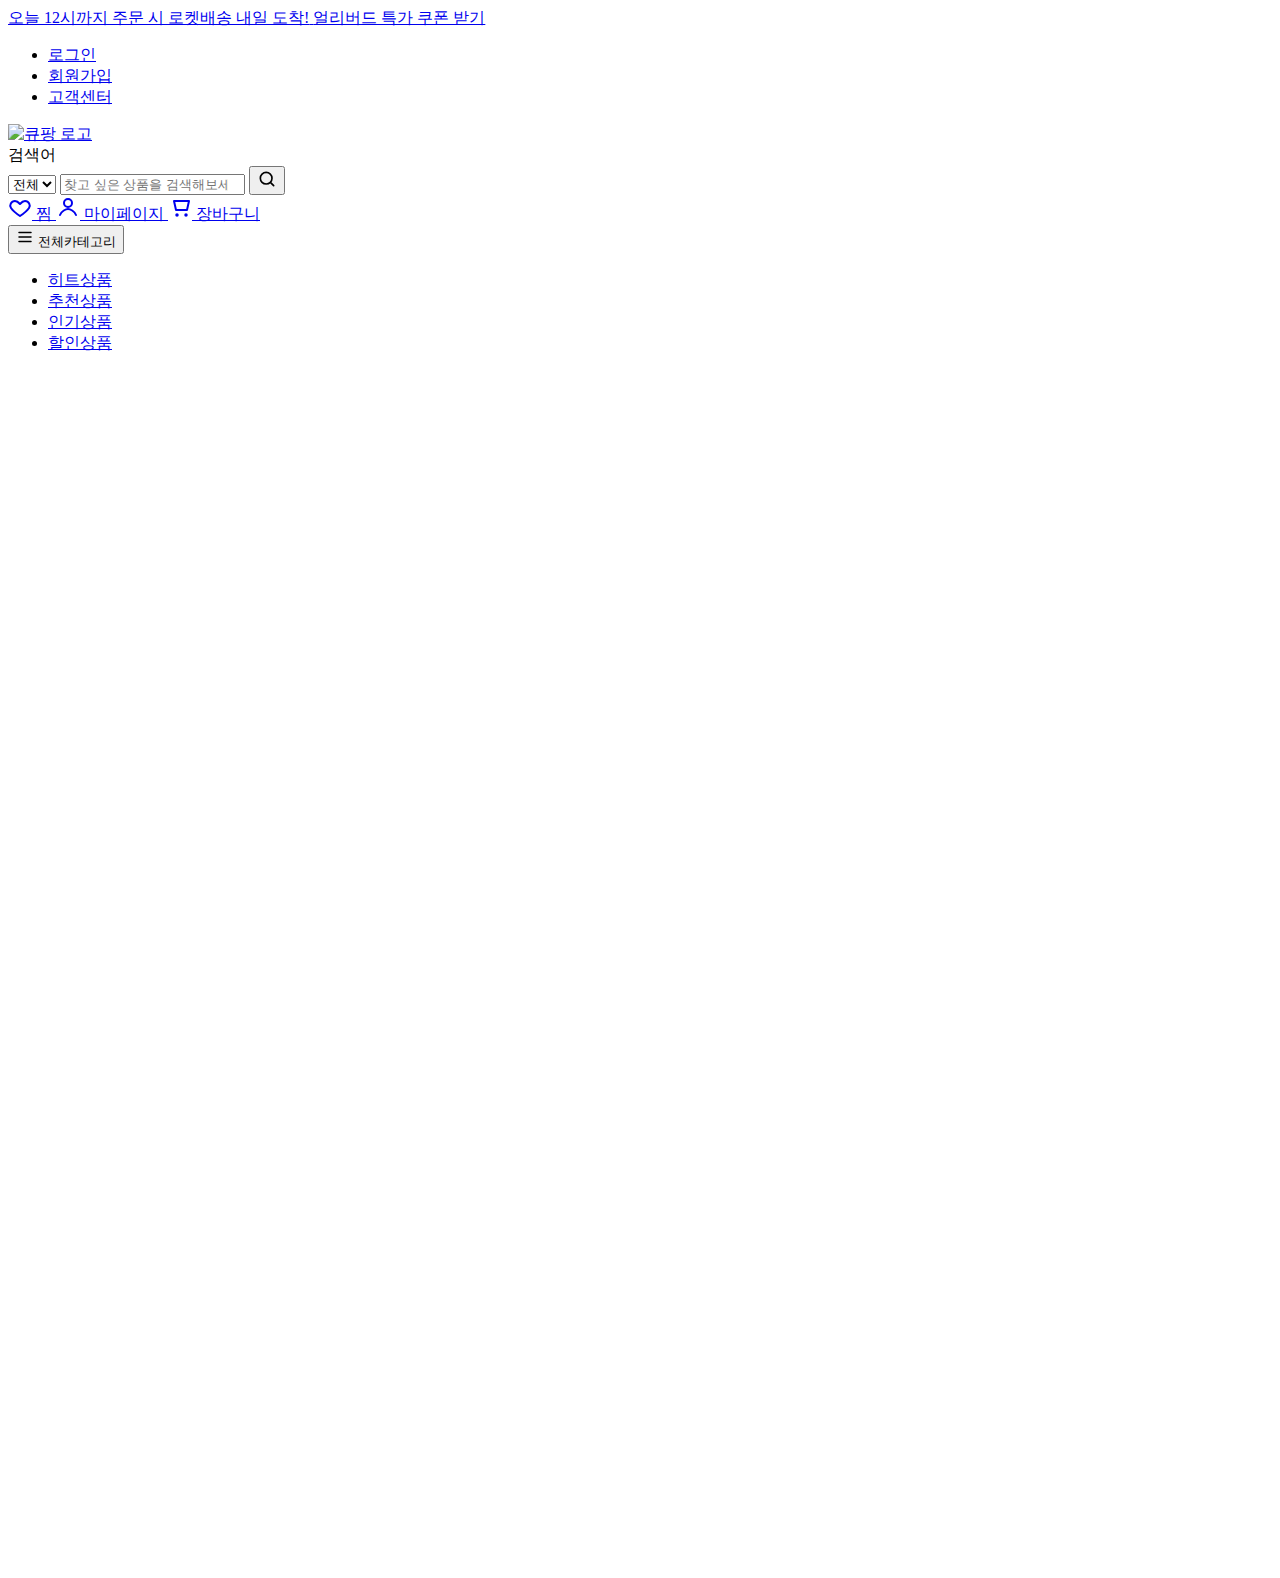
<file: cupang/src/main/resources/templates/index.html>
<!doctype html>
<html lang="ko">
<head>
    <meta charset="utf-8" />
    <meta name="viewport" content="width=device-width, initial-scale=1" />
    <title>Cupang::홈</title>
    <link rel="stylesheet" th:href="@{/style_index.css}">
</head>

<body>
    <div class="page">
        <header class="header" role="banner">

            <!-- 최상단 광고 배너 -->
            <div class="top-banners">
                <a href="#" class="top-banner top-banner--shipping" aria-label="오늘 12시까지 주문 시 로켓배송 내일 도착">
                    <span class="top-banner__text">오늘 12시까지 주문 시 로켓배송 내일 도착!</span>
                </a>
                <a href="#" class="top-banner top-banner--promo" aria-label="얼리버드 할인 이벤트">
                    <span class="top-banner__text">얼리버드 특가 쿠폰 받기</span>
                </a>
            </div>

            <!-- 로그인 + 회원가입 + 고객센터 -->
            <div class="utility-nav container">
                <nav aria-label="유틸리티">
                    <ul class="utility-list">
                        <li><a href="#">로그인</a></li>
                        <li><a href="#">회원가입</a></li>
                        <li><a href="#">고객센터</a></li>
                    </ul>
                </nav>
            </div>

            <!-- Brand row -->
            <div class="brand-row container">
                <a href="#" class="logo" aria-label="큐팡 홈">
                    <img th:src="@{/images/cupang_logo(color).png}" alt="큐팡 로고" class="logo-img">
                </a>

                <form class="search-bar" role="search" aria-label="사이트 검색">
                    <label for="search-input" class="visually-hidden">검색어</label>
                    <div class="search-bar_group">
                        <select class="search-bar_category" aria-label="카테고리 선택">
                            <option value="all">전체</option>
                            <option>식품</option>
                            <option>가전</option>
                            <option>패션</option>
                            <option>뷰티</option>
                        </select>
                        <input id="search-input" class="search-bar_input" type="search" placeholder="찾고 싶은 상품을 검색해보세요" />
                        <button type="submit" class="search-bar_button" aria-label="검색">
                            <svg width="20" height="20" viewBox="0 0 24 24" fill="none" aria-hidden="true">
                                <circle cx="11" cy="11" r="7" stroke="currentColor" stroke-width="2"></circle>
                                <path d="M20 20L16.65 16.65" stroke="currentColor" stroke-width="2" stroke-linecap="round"></path>
                            </svg>
                        </button>
                    </div>
                </form>

                <div class="quick-actions" aria-label="바로가기">
                    <a href="#" class="quick-action" aria-label="찜">
                        <svg width="24" height="24" viewBox="0 0 24 24" fill="none" aria-hidden="true">
                            <path d="M12 21s-6.5-4.35-9-8c-2-2.94.2-7 4-7 2.1 0 3.4 1.2 5 3 1.6-1.8 2.9-3 5-3 3.8 0 6 4.06 4 7-2.5 3.65-9 8-9 8z" stroke="currentColor" stroke-width="2" fill="none" stroke-linejoin="round"></path>
                        </svg>
                        <span>찜</span>
                    </a>
                    <a href="#" class="quick-action" aria-label="마이페이지">
                        <svg width="24" height="24" viewBox="0 0 24 24" fill="none" aria-hidden="true">
                            <circle cx="12" cy="8" r="4" stroke="currentColor" stroke-width="2"></circle>
                            <path d="M4 20c1.5-4 6-6 8-6s6.5 2 8 6" stroke="currentColor" stroke-width="2" stroke-linecap="round"></path>
                        </svg>
                        <span>마이페이지</span>
                    </a>
                    <a href="#" class="quick-action" aria-label="장바구니">
                        <svg width="24" height="24" viewBox="0 0 24 24" fill="none" aria-hidden="true">
                            <path d="M6 6h15l-2 9H8L6 6z" stroke="currentColor" stroke-width="2" fill="none" stroke-linejoin="round"></path>
                            <circle cx="9" cy="20" r="1.75" fill="currentColor"></circle>
                            <circle cx="18" cy="20" r="1.75" fill="currentColor"></circle>
                        </svg>
                        <span>장바구니</span>
                    </a>
                </div>
            </div>

            <!-- GNB -->
            <nav class="main-nav container" aria-label="메인 메뉴">
                <button class="main-nav_all" aria-label="전체 카테고리" aria-expanded="false">
          <span class="main-nav_all-icon" aria-hidden="true">
            <svg width="18" height="18" viewBox="0 0 24 24" fill="none">
              <path d="M4 6h16M4 12h16M4 18h16" stroke="currentColor" stroke-width="2" stroke-linecap="round" />
            </svg>
          </span>
                    <span>전체카테고리</span>
                </button>
                <ul class="main-nav_links">
                    <li><a href="#">히트상품</a></li>
                    <li><a href="#">추천상품</a></li>
                    <li><a href="#">인기상품</a></li>
                    <li><a href="#">할인상품</a></li>
                </ul>
                <div class="category-drawer" id="category-drawer">
                    <ul class="category-drawer_lv1" id="category-drawer-lv1"></ul>
                    <div class="category-drawer_lv2" id="category-drawer-lv2" aria-label="2차 카테고리"></div>
                </div>
            </nav>

        </header>

        <main class="main">
            <!-- 메인은 이후 단계에서 구현 예정. 위치 확인용 앵커만 배치 -->
            <section id="hit"></section>
            <section id="recommend"></section>
            <section id="popular"></section>
            <section id="discount"></section>
            <section style="height: 1200px"></section>
        </main>
    </div>

    <script>
        (function(){
            const form = document.querySelector('.search-bar');
            const input = document.getElementById('search-bar-input');
            const category = document.querySelector('.search-bar_category');
            form.addEventListener('submit', function(e){
                e.preventDefault();
                const q = encodeURIComponent(input.value.trim());
                const cat = encodeURIComponent(category.value);
                const url = `search.html?category=${cat}&q=${q}`;
                window.location.href = url;
            });
        })();

        // Category data
        const CATEGORY_DATA = {
            '패션의류': ['여성브랜드패션','여성트렌드패션','남성패션','캐주얼/유니섹스','언더웨어','가방/지갑','모자/잡화/ACC','시계/쥬얼리','슈즈/운동화'],
            '패션잡화': ['가방/지갑','모자/잡화/ACC','시계/쥬얼리','슈즈/운동화','우산/양산','벨트/장갑'],
            '뷰티': ['스킨케어','남성화장품','메이크업','헤어케어','바디케어','향수','미용소품','미용기기','뷰티샵','이너뷰티'],
            '스포츠/레저': ['골프','캠핑','자전거','수영','구기/라켓','헬스/요가'],
            '생활/주방': ['주방용품','생활용품','세탁/청소용품','수납/정리','욕실용품'],
            '가구/인테리어': ['거실가구','침실가구','주방가구','수납가구','인테리어소품'],
            '출산/유아동': ['기저귀/물티슈','분유/이유식','유모차/카시트','유아용품','장난감'],
            '디지털/가전': ['노트북/태블릿','데스크탑','모니터','카메라','주방가전','생활가전'],
            '여행/도서': ['여행용품','문구/사무','도서','악기'],
            '반려동물': ['강아지용품','고양이용품','사료','간식','위생/배변']
        };

        // Drawer behavior
        (function(){
            const toggleBtn = document.querySelector('.main-nav_all');
            const drawer = document.getElementById('main-nav');
            const lv1 = document.getElementById('main-nav-lv1');
            const lv2 = document.getElementById('main-nav-lv2');

            // Populate level 1
            Object.keys(CATEGORY_DATA).forEach((name, index) => {
                const li = document.createElement('li');
                li.textContent = name;
                li.setAttribute('data-key', name);
                if(index === 0) li.classList.add('is-active');
                lv1.appendChild(li);
            });

            function renderLv2(key){
                lv2.innerHTML = '';
                (CATEGORY_DATA[key] || []).forEach(label => {
                    const a = document.createElement('a');
                    a.href = `category.html?lv1=${encodeURIComponent(key)}&lv2=${encodeURIComponent(label)}`;
                    a.textContent = label;
                    lv2.appendChild(a);
                });
            }

            renderLv2(Object.keys(CATEGORY_DATA)[0]);

            lv1.addEventListener('mouseover', function(e){
                const item = e.target.closest('li');
                if(!item) return;
                lv1.querySelectorAll('li').forEach(li=>li.classList.remove('is-active'));
                item.classList.add('is-active');
                renderLv2(item.getAttribute('data-key'));
            });

            // Toggle drawer and icon
            function setIcon(open){
                const iconWrap = toggleBtn.querySelector('.search-bar_all-icon');
                iconWrap.innerHTML = open ?
                    '<svg width="18" height="18" viewBox="0 0 24 24" fill="none"><path d="M6 6l12 12M18 6L6 18" stroke="currentColor" stroke-width="2" stroke-linecap="round"/></svg>' :
                    '<svg width="18" height="18" viewBox="0 0 24 24" fill="none"><path d="M4 6h16M4 12h16M4 18h16" stroke="currentColor" stroke-width="2" stroke-linecap="round"/></svg>';
            }

            toggleBtn.addEventListener('click', function(){
                const isOpen = drawer.classList.toggle('qp-cate--open');
                toggleBtn.setAttribute('aria-expanded', String(isOpen));
                setIcon(isOpen);
            });

            // Close drawer on outside click
            document.addEventListener('click', function(e){
                const within = e.target.closest('.category-drawer');
                if(!within && drawer.classList.contains('category-drawer-open')){
                    drawer.classList.remove('category-drawer-open');
                    toggleBtn.setAttribute('aria-expanded', 'false');
                    setIcon(false);
                }
            });
        })();
    </script>

</body>
</html>
</file>
